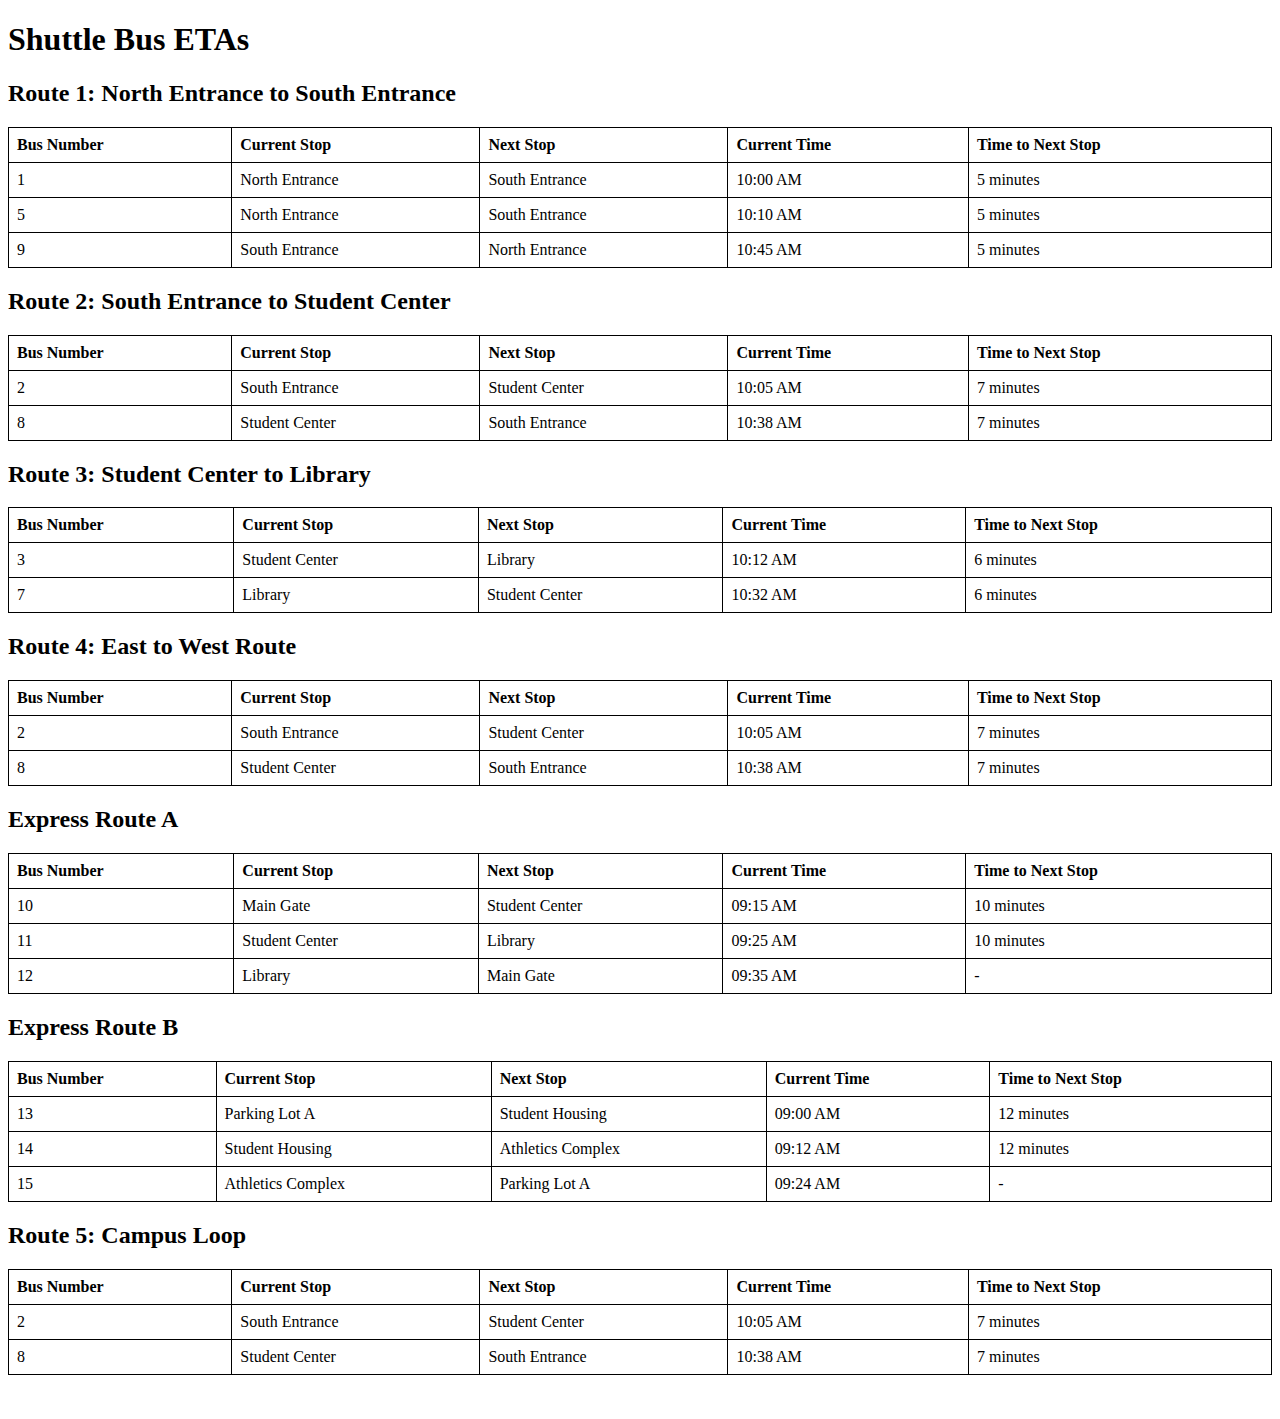
<file: shuttleBusApp-main/index.html>
<!DOCTYPE html>
<html>

<head>
  <title>Shuttle Bus ETAs</title>
  <style>
    table,
    th,
    td {
      border: 1px solid black;
      border-collapse: collapse;
    }

    th,
    td {
      padding: 8px;
      text-align: left;
    }
  </style>
</head>

<body>
  <h1>Shuttle Bus ETAs</h1>

  <h2>Route 1: North Entrance to South Entrance</h2>
  <table style="width:100%">
    <thead>
      <tr>
        <th>Bus Number</th>
        <th>Current Stop</th>
        <th>Next Stop</th>
        <th>Current Time</th>
        <th>Time to Next Stop</th>
      </tr>
    </thead>
    <tbody>
      <tr>
        <td>1</td>
        <td>North Entrance</td>
        <td>South Entrance</td>
        <td>10:00 AM</td>
        <td>5 minutes</td>
      </tr>
      <tr>
        <td>5</td>
        <td>North Entrance</td>
        <td>South Entrance</td>
        <td>10:10 AM</td>
        <td>5 minutes</td>
      </tr>
      <tr>
        <td>9</td>
        <td>South Entrance</td>
        <td>North Entrance</td>
        <td>10:45 AM</td>
        <td>5 minutes</td>
      </tr>
    </tbody>
  </table>

  <h2>Route 2: South Entrance to Student Center</h2>
  <table style="width:100%">
    <thead>
      <tr>
        <th>Bus Number</th>
        <th>Current Stop</th>
        <th>Next Stop</th>
        <th>Current Time</th>
        <th>Time to Next Stop</th>
      </tr>
    </thead>
    <tbody>
      <tr>
        <td>2</td>
        <td>South Entrance</td>
        <td>Student Center</td>
        <td>10:05 AM</td>
        <td>7 minutes</td>
      </tr>
      <tr>
        <td>8</td>
        <td>Student Center</td>
        <td>South Entrance</td>
        <td>10:38 AM</td>
        <td>7 minutes</td>
      </tr>
    </tbody>
  </table>

  <h2>Route 3: Student Center to Library</h2>
  <table style="width:100%">
    <thead>
      <tr>
        <th>Bus Number</th>
        <th>Current Stop</th>
        <th>Next Stop</th>
        <th>Current Time</th>
        <th>Time to Next Stop</th>
      </tr>
    </thead>
    <tbody>
      <tr>
        <td>3</td>
        <td>Student Center</td>
        <td>Library</td>
        <td>10:12 AM</td>
        <td>6 minutes</td>
      </tr>
      <tr>
        <td>7</td>
        <td>Library</td>
        <td>Student Center</td>
        <td>10:32 AM</td>
        <td>6 minutes</td>
      </tr>
    </tbody>
  </table>
  <h2>Route 4: East to West Route</h2>
  <table style="width:100%">
    <thead>
      <tr>
        <th>Bus Number</th>
        <th>Current Stop</th>
        <th>Next Stop</th>
        <th>Current Time</th>
        <th>Time to Next Stop</th>
      </tr>
    </thead>
    <tbody>
      <tr>
        <td>2</td>
        <td>South Entrance</td>
        <td>Student Center</td>
        <td>10:05 AM</td>
        <td>7 minutes</td>
      </tr>
      <tr>
        <td>8</td>
        <td>Student Center</td>
        <td>South Entrance</td>
        <td>10:38 AM</td>
        <td>7 minutes</td>
      </tr>
    </tbody>
  </table>

  <h2>Express Route A</h2>
  <table style="width:100%">
    <thead>
      <tr>
        <th>Bus Number</th>
        <th>Current Stop</th>
        <th>Next Stop</th>
        <th>Current Time</th>
        <th>Time to Next Stop</th>
      </tr>
    </thead>
    <tbody>
      <tr>
        <td>10</td>
        <td>Main Gate</td>
        <td>Student Center</td>
        <td>09:15 AM</td>
        <td>10 minutes</td>
      </tr>
      <tr>
        <td>11</td>
        <td>Student Center</td>
        <td>Library</td>
        <td>09:25 AM</td>
        <td>10 minutes</td>
      </tr>
      <tr>
        <td>12</td>
        <td>Library</td>
        <td>Main Gate</td>
        <td>09:35 AM</td>
        <td> - </td>
      </tr>
    </tbody>
  </table>

  <h2>Express Route B</h2>
  <table style="width:100%">
    <thead>
      <tr>
        <th>Bus Number</th>
        <th>Current Stop</th>
        <th>Next Stop</th>
        <th>Current Time</th>
        <th>Time to Next Stop</th>
      </tr>
    </thead>
    <tbody>
      <tr>
        <td>13</td>
        <td>Parking Lot A</td>
        <td>Student Housing</td>
        <td>09:00 AM</td>
        <td>12 minutes</td>
      </tr>
      <tr>
        <td>14</td>
        <td>Student Housing</td>
        <td>Athletics Complex</td>
        <td>09:12 AM</td>
        <td>12 minutes</td>
      </tr>
      <tr>
        <td>15</td>
        <td>Athletics Complex</td>
        <td>Parking Lot A</td>
        <td>09:24 AM</td>
        <td> - </td>
      </tr>
    </tbody>
  </table>

  <h2>Route 5: Campus Loop</h2>
  <table style="width:100%">
    <thead>
      <tr>
        <th>Bus Number</th>
        <th>Current Stop</th>
        <th>Next Stop</th>
        <th>Current Time</th>
        <th>Time to Next Stop</th>
      </tr>
    </thead>
    <tbody>
      <tr>
        <td>2</td>
        <td>South Entrance</td>
        <td>Student Center</td>
        <td>10:05 AM</td>
        <td>7 minutes</td>
      </tr>
      <tr>
        <td>8</td>
        <td>Student Center</td>
        <td>South Entrance</td>
        <td>10:38 AM</td>
        <td>7 minutes</td>
      </tr>
    </tbody>
  </table>

  <br><br>
</body>

</html>
</file>
